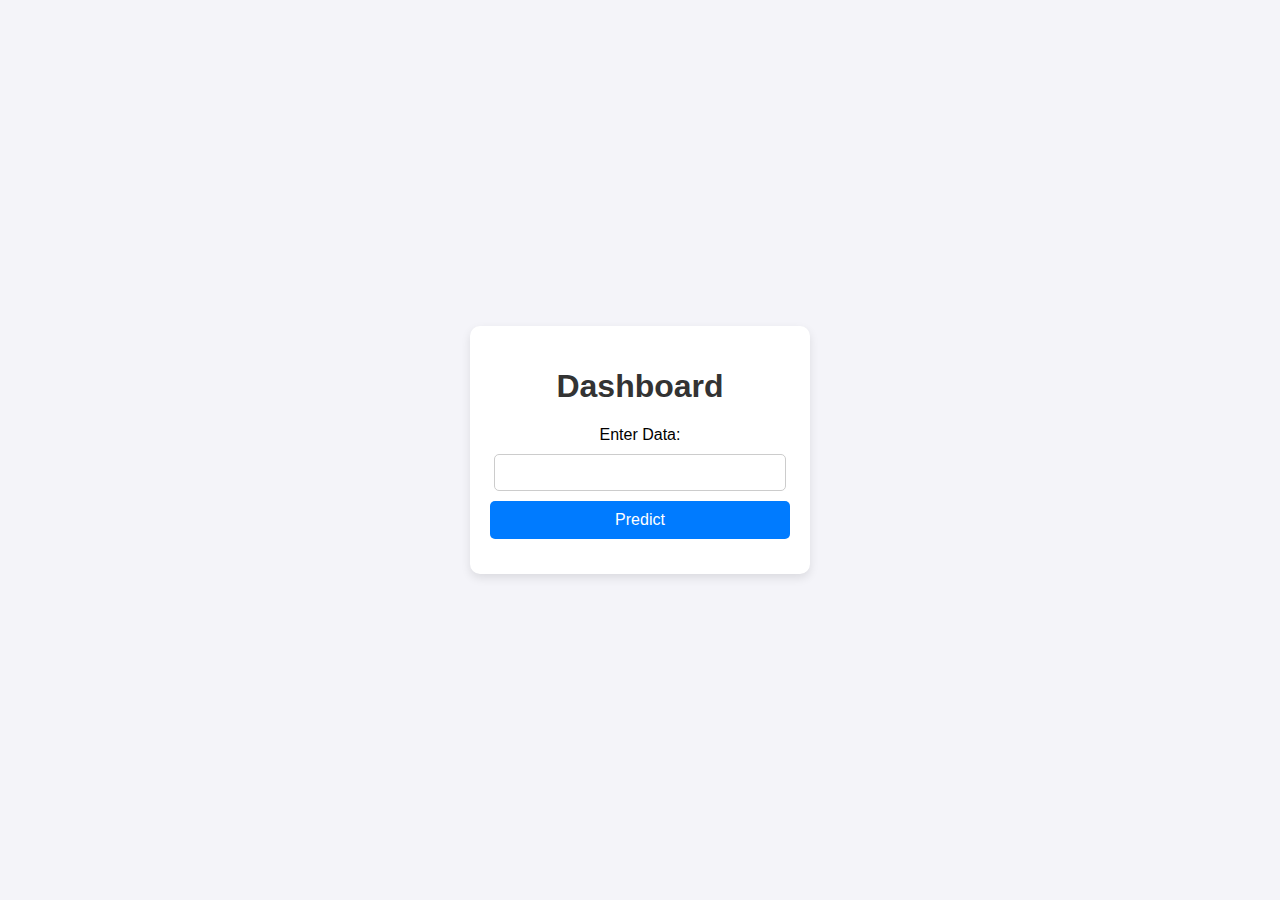
<file: templates/index.html>
<!DOCTYPE html>
<html lang="en">
<head>
    <meta charset="UTF-8">
    <meta name="viewport" content="width=device-width, initial-scale=1.0">
    <title>Dashboard</title>
    <style>
        body {
            font-family: Arial, sans-serif;
            background-color: #f4f4f9;
            text-align: center;
            margin: 0;
            padding: 0;
            display: flex;
            flex-direction: column;
            align-items: center;
            justify-content: center;
            height: 100vh;
        }
        .container {
            background: #fff;
            padding: 20px;
            border-radius: 10px;
            box-shadow: 0px 4px 10px rgba(0, 0, 0, 0.1);
            width: 300px;
        }
        h1 {
            color: #333;
        }
        input {
            width: 90%;
            padding: 10px;
            margin: 10px 0;
            border: 1px solid #ccc;
            border-radius: 5px;
        }
        button {
            background-color: #007bff;
            color: white;
            border: none;
            padding: 10px 15px;
            cursor: pointer;
            border-radius: 5px;
            width: 100%;
            font-size: 16px;
        }
        button:hover {
            background-color: #0056b3;
        }
        #result {
            margin-top: 15px;
            font-size: 18px;
            color: #333;
            font-weight: bold;
        }
    </style>
</head>
<body>
    <div class="container">
        <h1>Dashboard</h1>
        <form id="predictionForm">
            <label for="inputData">Enter Data:</label>
            <input type="text" id="inputData" name="inputData" required>
            <button type="submit">Predict</button>
        </form>
        <div id="result"></div>
    </div>
    
    <script>
        document.getElementById('predictionForm').addEventListener('submit', function(event) {
            event.preventDefault();
            const inputData = document.getElementById('inputData').value;
            
            fetch('/predict', {
                method: 'POST',
                headers: { 'Content-Type': 'application/x-www-form-urlencoded' },
                body: new URLSearchParams({ inputData: inputData })
            })
            .then(response => response.json())
            .then(data => {
                document.getElementById('result').innerText = `Predicted Price: ${data.predicted_price}`;
            })
            .catch(error => console.error('Error:', error));
        });
    </script>
</body>
</html>
</file>
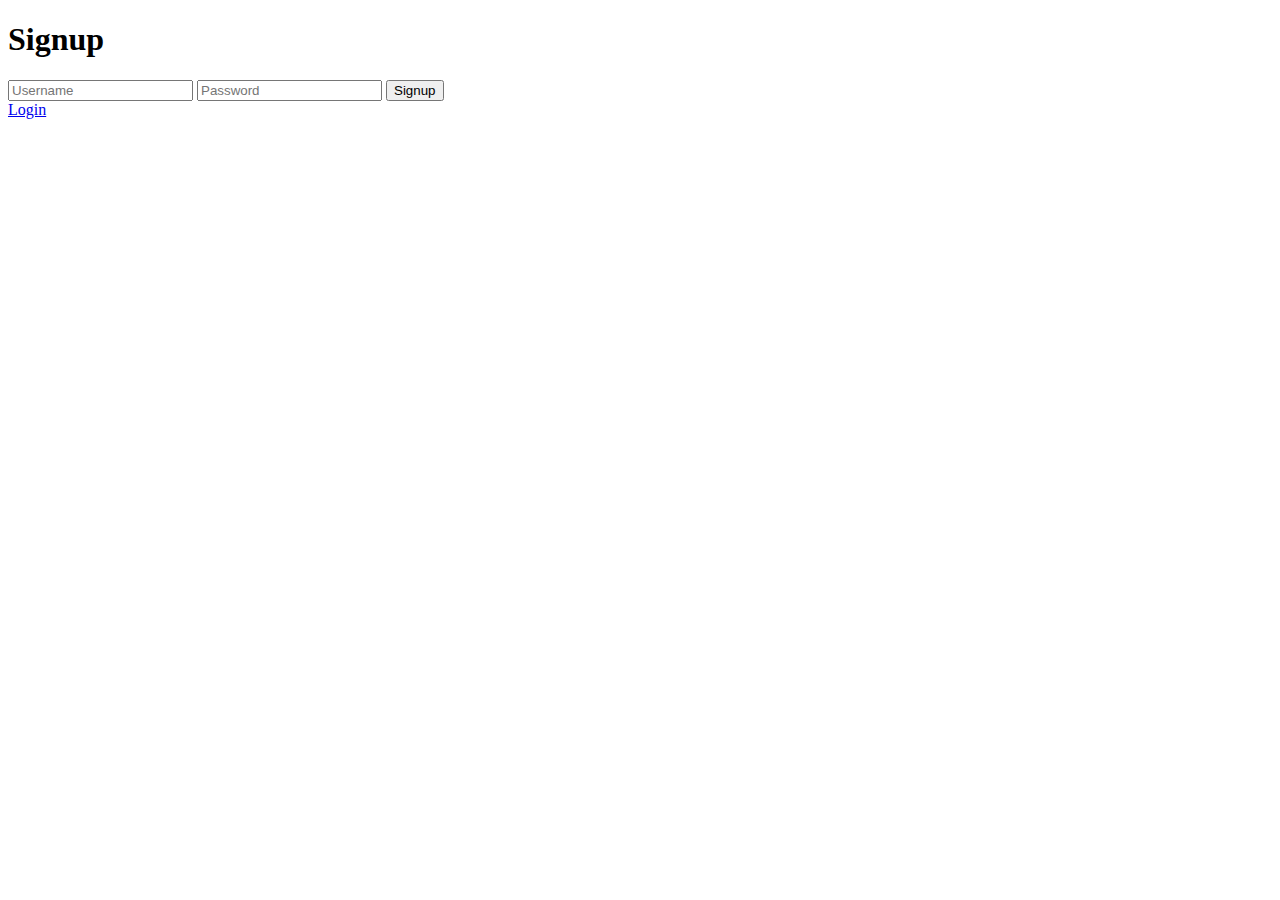
<file: templates/signup.html>
<!DOCTYPE html>
<html lang="en">
<head>
    <meta charset="UTF-8">
    <meta name="viewport" content="width=device-width, initial-scale=1.0">
    <title>Signup</title>
</head>
<body>
    <h1>Signup</h1>
    <form action="/signup" method="post">
        <input type="text" name="username" placeholder="Username" required>
        <input type="password" name="password" placeholder="Password" required>
        <button type="submit">Signup</button>
    </form>
    <a href="{{ url_for('login') }}">Login</a>
</body>
</html>
</file>
